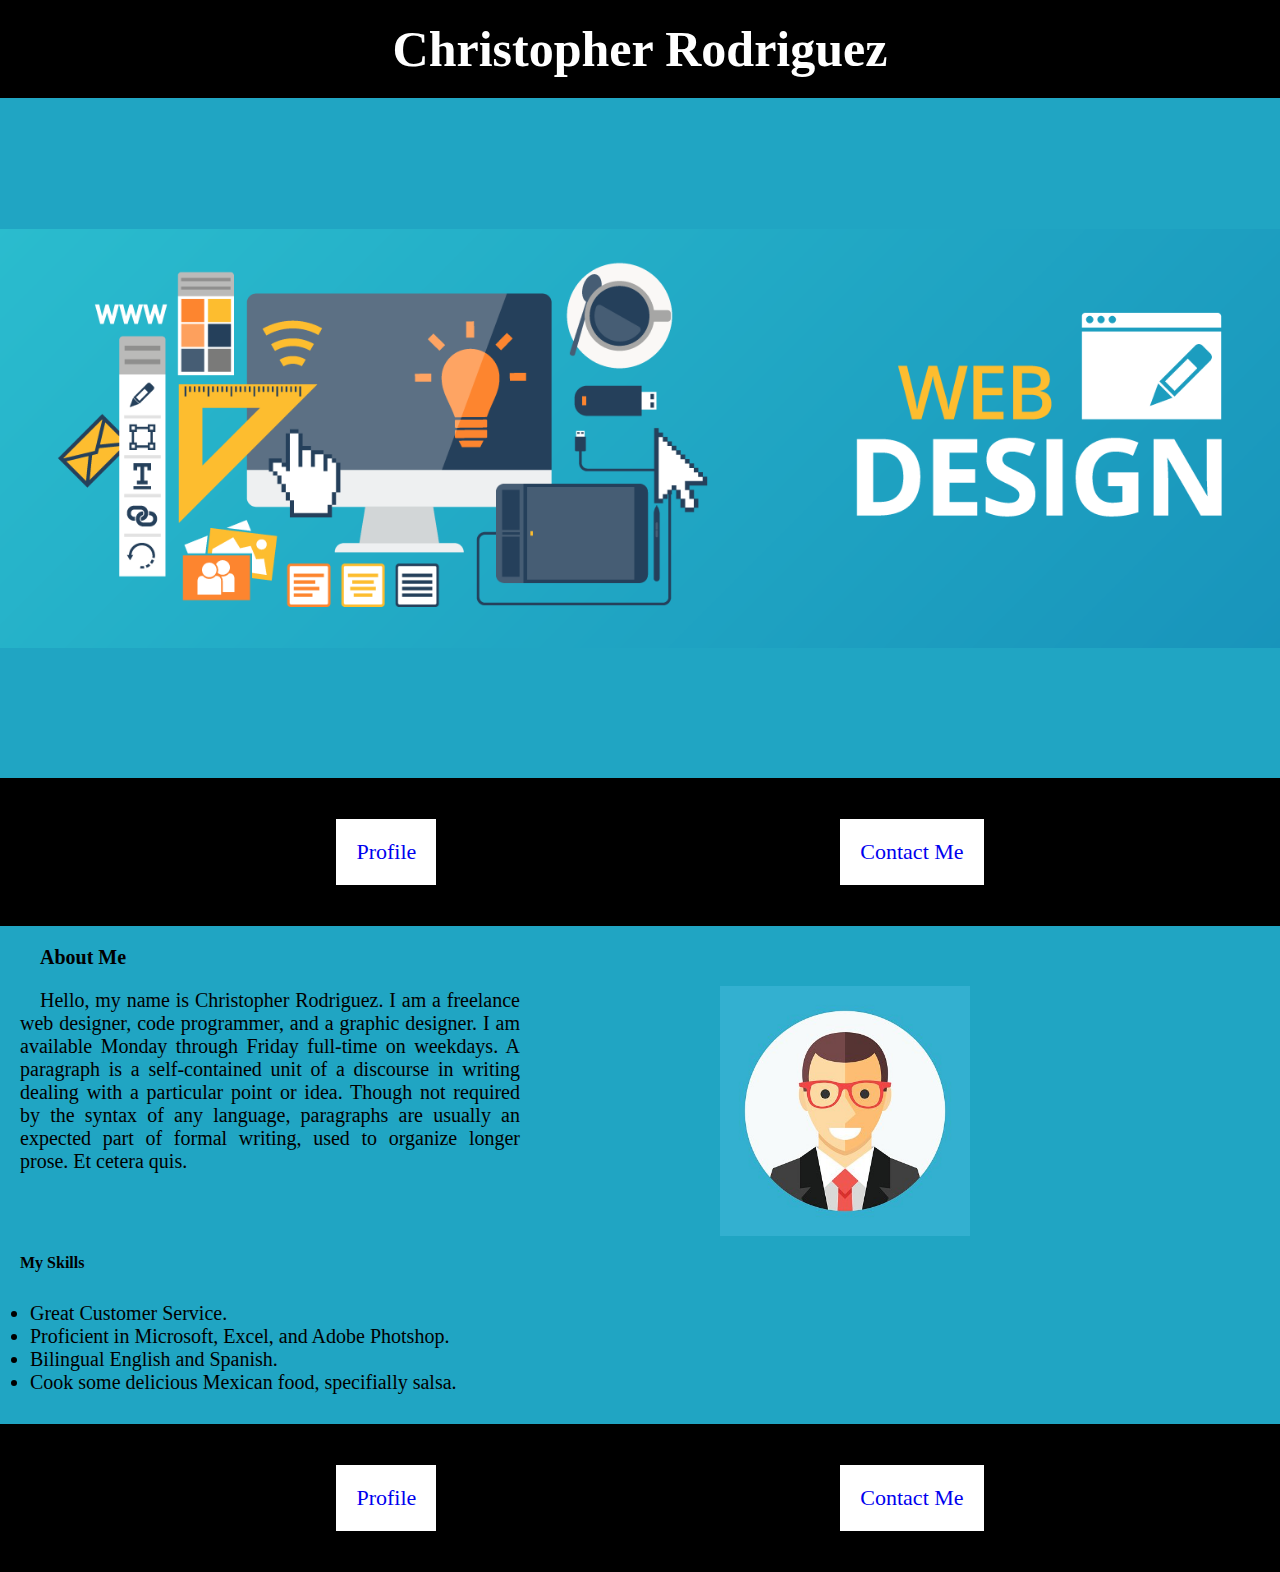
<file: index.html>
<!doctype.html>
<html>

<head>
	<title>Chris Rodriguez</title>

	<link rel="stylesheet" href="assets/style.css">
</head>
<!--create a div for "Chris Rodriguez," Banner, links (header), About me, skills, profile pic, links (footer)."-->

<body>
	<h1 class="Name"> Christopher Rodriguez</h1>
	<header>
		<div class="banner">
		</div>
		<nav class="nav">
			<ul class="nav_list">
				<li><a href="index.html">Profile</a></li>
				<li><a href="contact.html">Contact Me</a></li> 
			</ul>
		</nav>
	</header>
	<div class="details">
		<p><b>About Me</b></p>
		<p>Hello, my name is Christopher Rodriguez. I am a freelance web designer, code programmer, and a graphic designer. I am available Monday through Friday full-time on weekdays. A paragraph is a self-contained unit of a discourse in writing dealing with a particular point or idea. Though not required by the syntax of any language, paragraphs are usually an expected part of formal writing, used to organize longer prose. Et cetera quis.
		</p>
	</div>
	<div class="icon">
		<img src="assets/img/icon_1.jpg"> 

	</div>
	<br style="clear: both"; ><br>
	<div class="skills">
		<b>My Skills</b>
		<ul class=skills_list>
			<li>Great Customer Service.</li>
			<li>Proficient in Microsoft, Excel, and Adobe Photshop.</li>
			<li>Bilingual English and Spanish.</li>
			<li>Cook some delicious Mexican food, specifially salsa.</li>
		</ul>
	</div>

	<footer>
		<nav class="nav">
			<ul class="nav_list">
				<li><a href="index.html">Profile</a></li>
				<li><a href="contact.html">Contact Me</a></li>
			</ul>
		</nav>

	</footer>
</body>

</html>
</file>
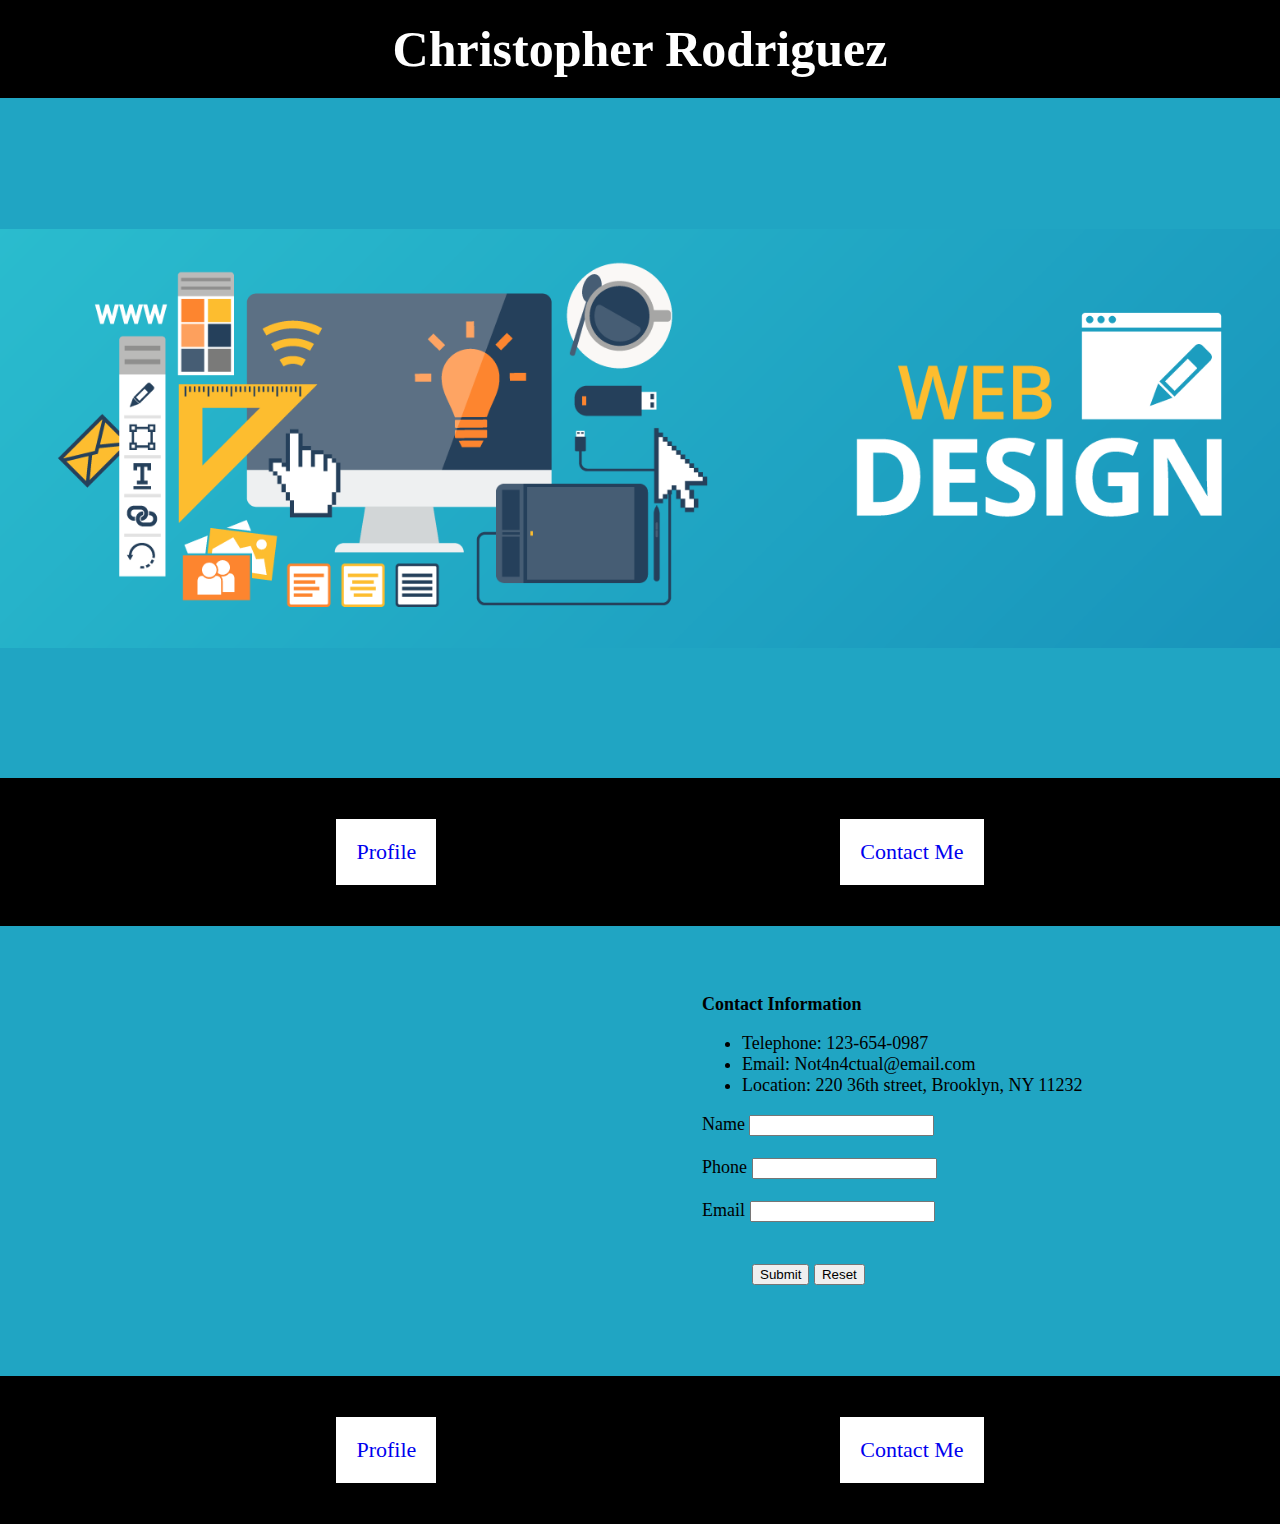
<file: contact.html>
<!doctype.html>
<html>

<head>
	<title>Chris Rodriguez</title>

	<link rel="stylesheet" href="assets/style.css">
</head>
<!--just in case-->

<body>
	<h1 class="Name"> Christopher Rodriguez</h1>
	<div class="banner">
	</div>
	<nav class="nav">
		<ul class="nav_list">
			<li><a href="index.html">Profile</a></li>
			<li><a href="#content">Contact Me</a></li>
		</ul>
	</nav>
	<div id="content">
		<div class="map_canvas">
			<iframe src="https://www.google.com/maps/embed?pb=!1m14!1m8!1m3!1d6053.609609133088!2d-74.007972!3d40.656233!3m2!1i1024!2i768!4f13.1!3m3!1m2!1s0x0%3A0x97a4c7862e8ef155!2sIndustry+City!5e0!3m2!1sen!2sus!4v1518450936527" width="500" height="450" frameborder="0" style="border:0" allowfullscreen></iframe>
		</div>


		<!--
		</div>
		<br>-->

		<div class="fill">
					<p><b>Contact Information</b></p>
		<ul class="contact">
			<li>Telephone: 123-654-0987</li>
			<li>Email: Not4n4ctual@email.com</li>
			<li>Location: 220 36th street, Brooklyn, NY 11232</li>
		</ul>

			<form><label>Name
					<input type="text" required name="name"></label><br><br>
				<label>Phone
				<input type="text" required name="number"></label><br><br>
				<label>Email
			<input type="email" required name="email"></label><br><br>
<div class="buttons">
				<label><button type="button">Submit</button></label>

				<label><button type="reset">Reset</button></label><br><br>

</div>
			</form>
		</div>
<br style="clear:both;">
	</div>
	<footer>
		<nav class="nav">
			<ul class="nav_list">
				<li><a href="index.html">Profile</a></li>
				<li><a href="contact.html">Contact Me</a></li>
			</ul>
		</nav>
	</footer>
</body>

</html>
</file>
<file: assets/style.css>
body {
	background-color: #20a5c3;
	margin: 0;
}

.banner {
	padding: 25px;
	background: url(img/banner_web_design.png);
	background-size: contain;
	background-repeat: no-repeat;
	background-position: center;
	height: 70vh;
	width: auto;
	position: relative;
}


/*work on the navigation link, no bullet points, text needs to be white while background box is black.Home and contact needs to be aligned.Icon and text needs to be aligned*/

.nav {
	width: 100%;
	display: inline-block;
	background-color: black;
	padding: 25px 0;
	height: auto;
	text-transform: capitalize;

}

.nav_list {

	list-style-type: none;
	text-align: center;
	
}
.nav_list a{
	display: inline-block;
	text-decoration: none;
	padding: 20px;
	background-color: white;
	font-family:inherit;
	margin-left: 200px;
	margin-right: 200px;
}

.nav_list li {

	display: inline;
	font-size: 22px;
	

}

.Name {


	text-align: center;
	font-size: 50px;
	color: white;
	background-color: black;
	width: auto;
	margin: 0;
	padding: 20px;
}

.details {
	text-indent: 20px;
	font-size: 20px;
	text-align: justify;
	max-width: 500px;
	float: left;
	margin-left: 20px;
}

.icon {
	width: 250px;
	float: left;
	margin-left: 200px;
	margin-top: 60px;
	
}



.icon img {
	width: 100%;
	
}

.skills {
	font-size: :30px;
	margin-left: 20px;
}

.skills_list {
	font-size: 20px;
	padding: 10px;
	border: 10px black;

}
/*contact page*/
#contact {
	font-size: 50px;
	margin-left: 500px;
}

#content {
	max-width: 900px;
	margin: 0 auto;
}

.content:: after {
	content: "";
	clear: both;
	display: table;
}

.map_canvas,.fill {
	float: left;
}

.fill {
	margin-left: 12px;
	max-width: 900px;
	margin-top: 50px; 
	font-size: 18px;
	width: auto;
}

.map frames {
	position: relative;
	margin-top: 20px;
}

.buttons
{
	padding: 20px;
	margin-left: 30px;
	margin-right: 30px
}
</file>
